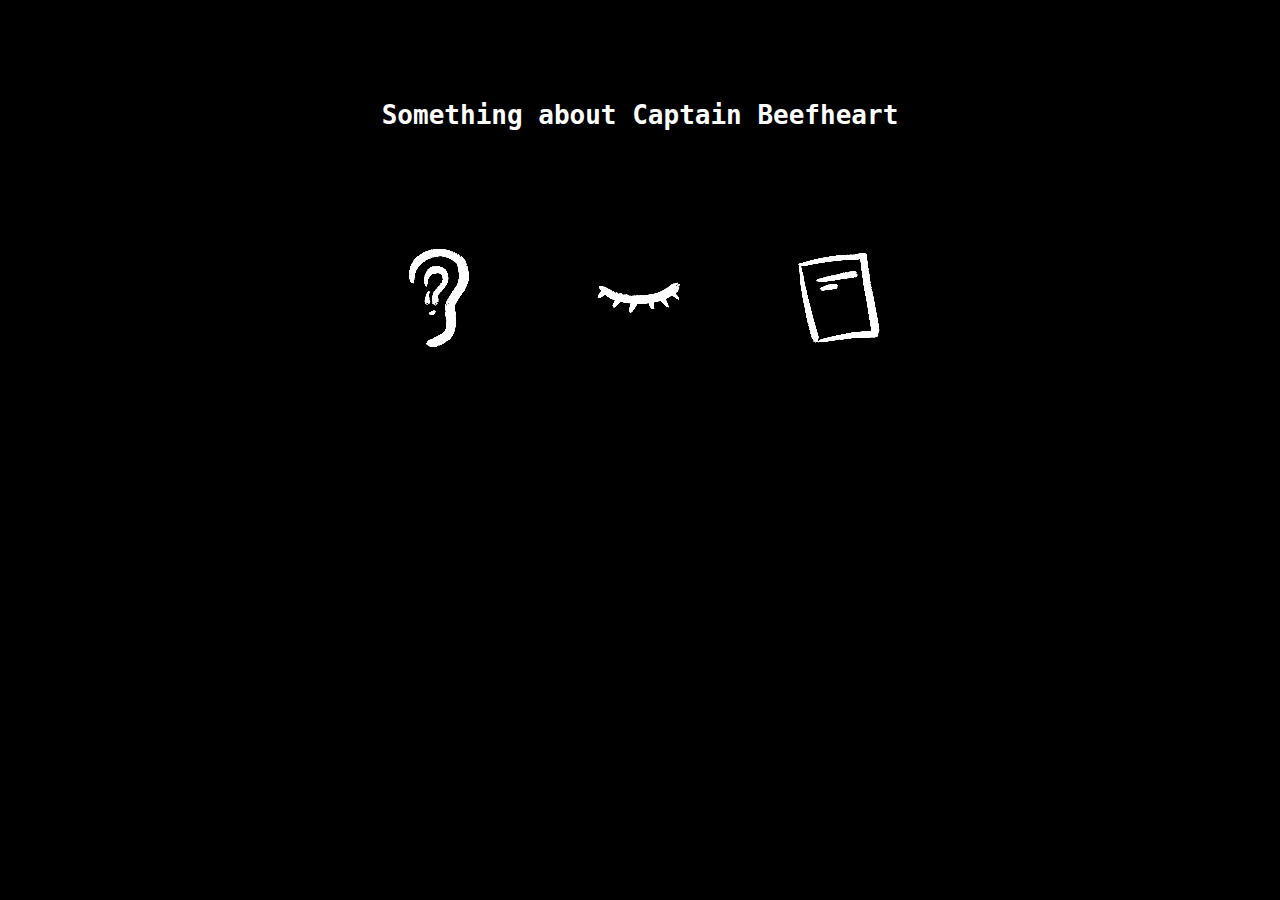
<file: index.html>
<!DOCTYPE html>
<html lang="en">
  <head>
    <meta charset="utf-8" />
    <meta name="viewport" content="width=device-width, initial-scale=1.0" />

    <title>Sketch</title>

    <link rel="stylesheet" type="text/css" href="style.css" />

    <script src="libraries/p5.min.js"></script>
    <script src="libraries/p5.sound.min.js"></script>

    <style>
      p {
        text-align: center;
        color: white;
        padding: 8px;
      }
    </style>
  </head>

<body style="background-color: black; text-align: center; font-family: monospace; "></body> 
 
<style>
  h1{
    color: white;
    font-family: monospace;
    padding: 48 px;
    margin-top: 100px;  

  }
</style> 
<style>
  p{
    color: white;
  }
</style> 
    <h1>Something about Captain Beefheart</h1>

    <!-- <p>This is about my recent obsession</p> -->
    <script style="align-self: center;"></script>
    <script src="sketch.js"></script>
    <!-- <button type="submit"><img src="assets/eye open white.png" alt="Submit"></button> -->

  </body>
</html>
</file>
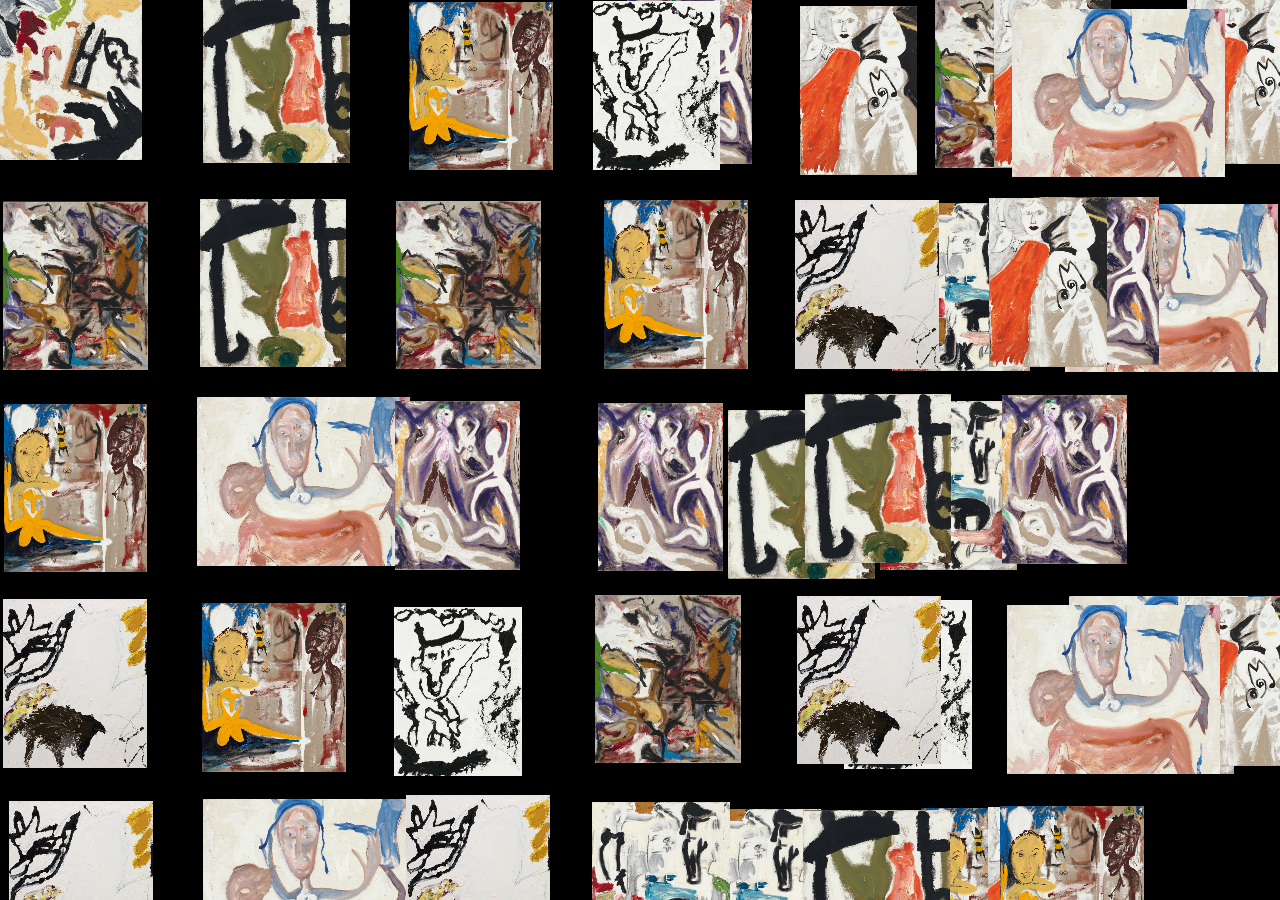
<file: artworks.html>
<!DOCTYPE html>
<html lang="en">
  <head>
    <meta charset="utf-8" />
    <meta name="viewport" content="width=device-width, initial-scale=1.0" />

    <title>Sketch</title>

    <link rel="stylesheet" type="text/css" href="style.css" />

    <script src="libraries/p5.min.js"></script>
    <script src="libraries/p5.sound.min.js"></script>
  </head>

  <body>
    <script src="artworks.js"></script>
  </body>
</html>
</file>
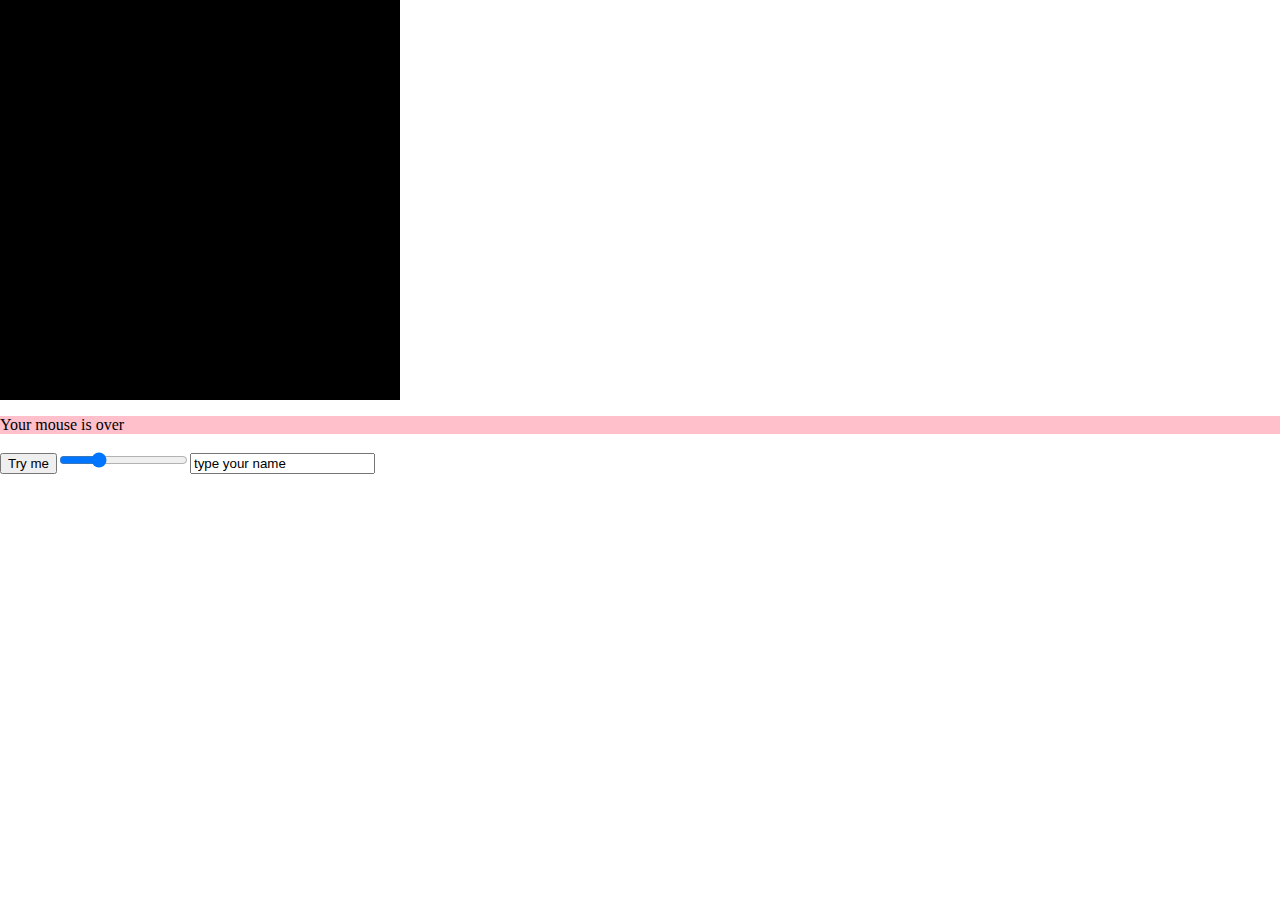
<file: sketch3.html>
<!DOCTYPE html>
<html lang="en">
  <head>
    <meta charset="utf-8" />
    <meta name="viewport" content="width=device-width, initial-scale=1.0" />

    <title>Sketch</title>

    <link rel="stylesheet" type="text/css" href="style.css" />

    <script src="libraries/p5.min.js"></script>
    <script src="libraries/p5.sound.min.js"></script>
  </head>

  <body>
    <script src="sketch3.js"></script>
  </body>
</html>
</file>
<file: style.css>
html,
body {
  margin: 0;
  padding: 0;
}

canvas {
  display: block;
}

h1 {
  text-align: center;
  font-family: monospace;
}
.my-lyrics {
  width: 150 px;
  background-color: rgba(117, 190, 218, 0);
}

.container {
  width: 1000px;
  margin-left: 20%;
  margin-right: 20%;
  margin-top: 30px;
  align-items: center;
}

.musicButton {
  width: 150px;
  background-color: aquamarine;
  font-family: monospace;
  font-size: 18px;
  border: none;

  /* ("background-color", "#4CAF50");
  button.style("font-family", "monospace");
  button.style("font-size", "24px");
  button.style("width", "150px");
  button.style("border", "none");
} */
}
</file>
